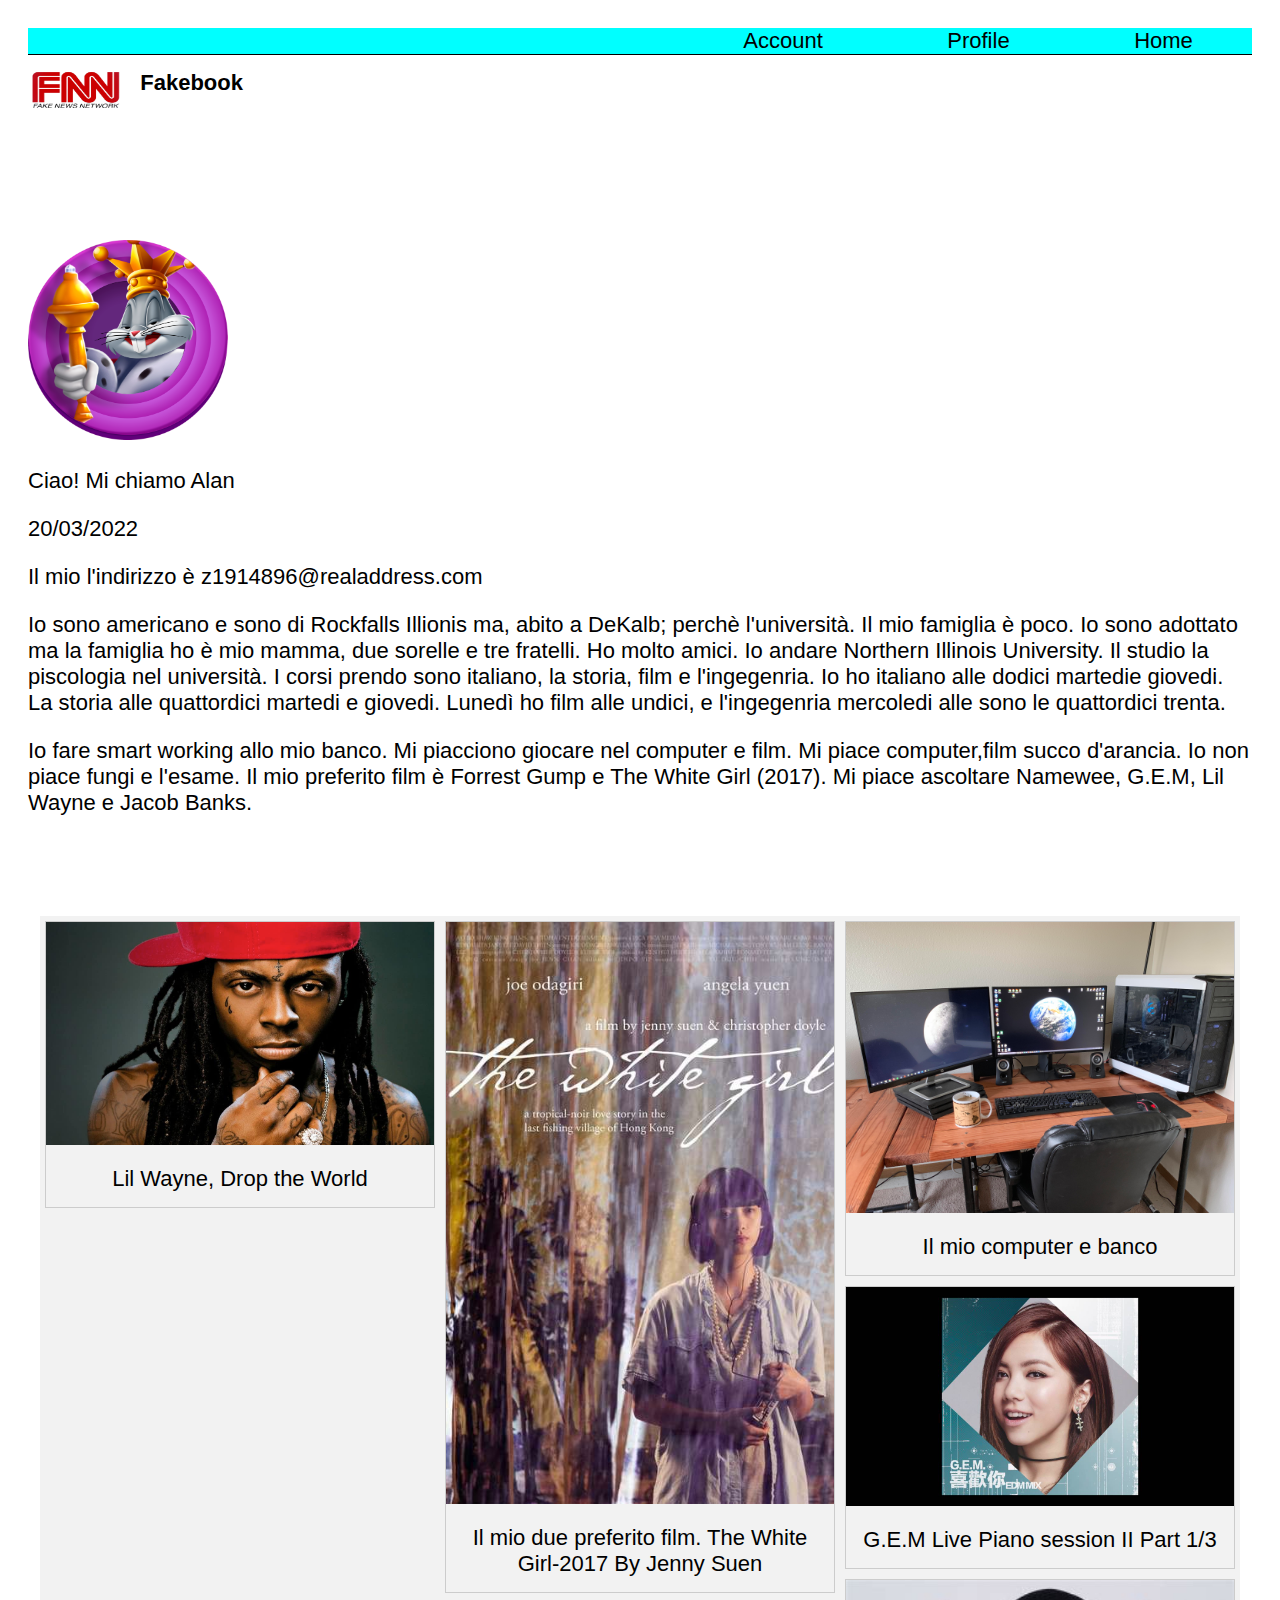
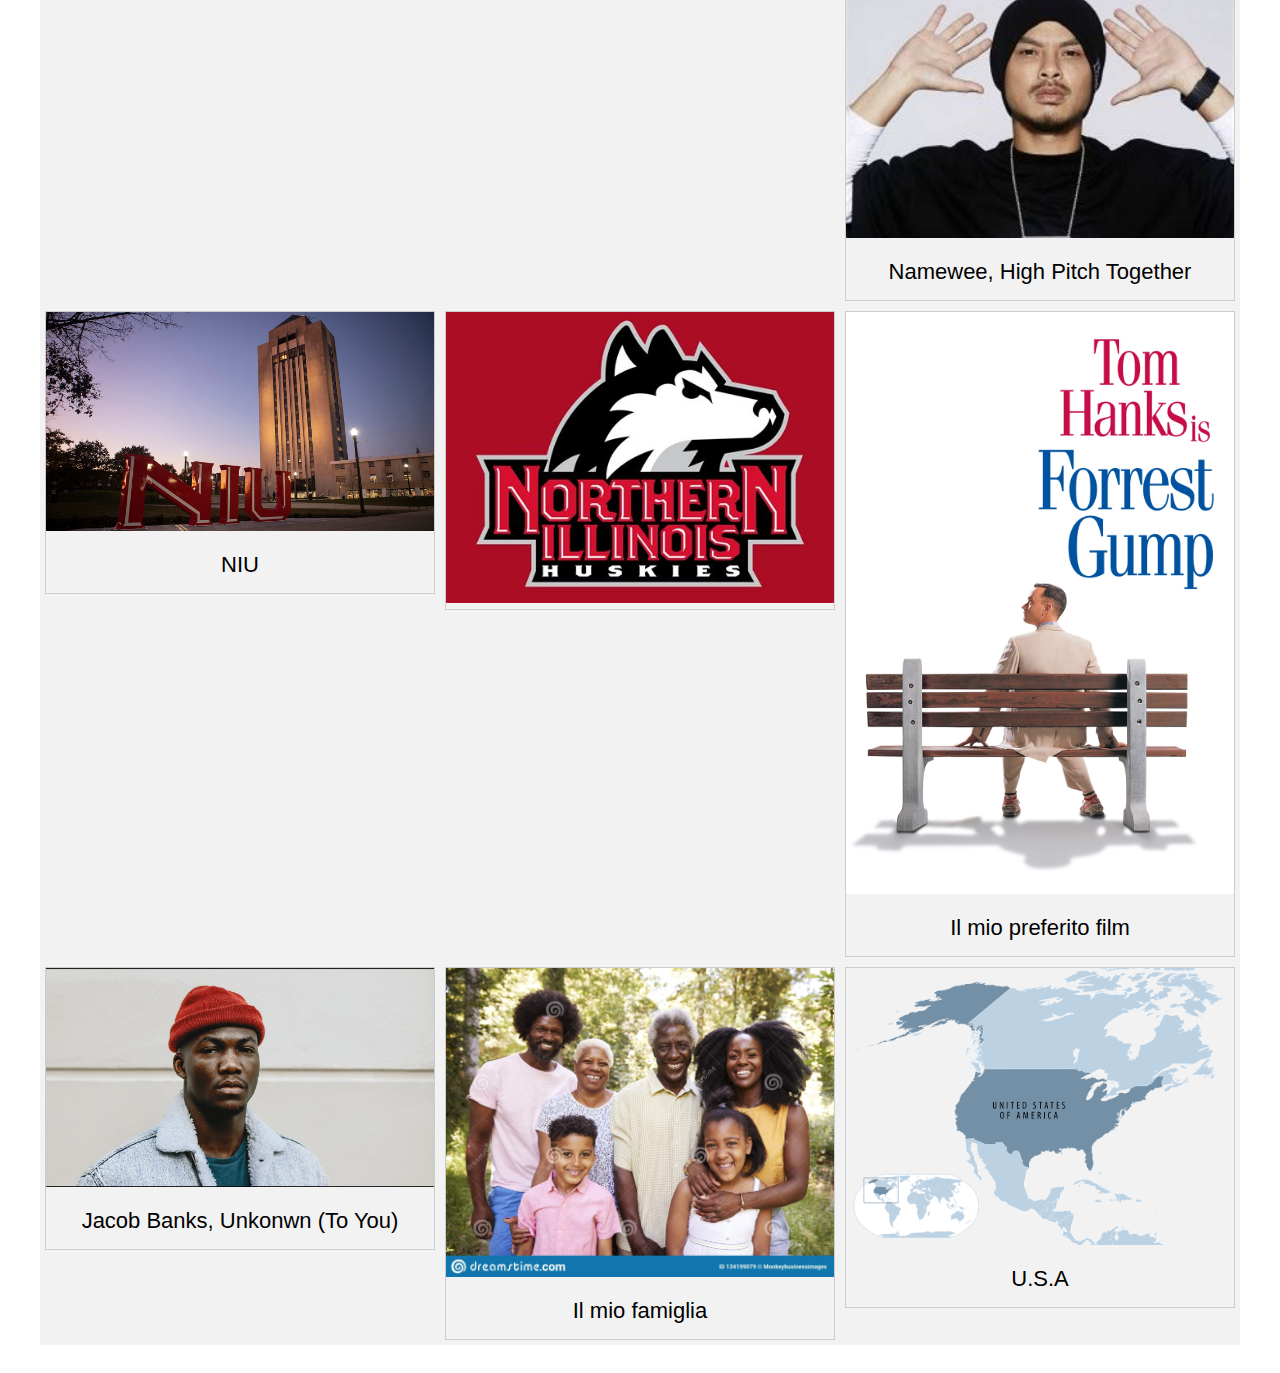
<file: index.html>
<!DOCTYPE html>
<html>
<head>
    <header class="main-header">
        <nav class="nav main-nav">
                <div> 
            <ul>
                <li> <b> Account </b> </li>
                <li> <b> Profile </b></li>
                <li> <b> Home </b> </li> 
            </ul>
                </div>
        </nav>
    
    </header>
         <meta charset="UTF-8">
         <meta name="viewpoint" content="width=device-width, initial-scale=1">
         <link rel="stylesheet" href="Styles with Fakeboo.CSS"/> 

    <title>Mahan Fakebook</title>

</head>
<body>
   

<div id="Left">
    <img src="Images/fakelogo.png" alt="logo" width="100" height="100">
    </div>
    <div id="right">
    <h1>Fakebook</h1>
</div>
<br>
<br>
<br>
<br>
<br>
<img src="Images/bugs.png" alt="Profile" width="200" height="200">

  
<p>Ciao! Mi chiamo Alan</p>
<p>20/03/2022</p>
<p>Il mio l'indirizzo è z1914896@realaddress.com</p>
<p>Io sono americano e sono di Rockfalls Illionis ma, abito a DeKalb; perchè l'università. Il mio famiglia è poco. 
    
    Io sono adottato ma la famiglia ho è mio mamma, due sorelle e tre fratelli. Ho molto amici. Io andare 
    
    Northern Illinois University. Il studio la piscologia nel università. I corsi prendo sono italiano, la
    
    storia, film e l'ingegenria. Io ho italiano alle dodici martedie giovedi. La storia alle quattordici
    
    martedi e giovedi. Lunedì ho film alle undici, e l'ingegenria mercoledi alle sono le quattordici trenta. </p>
    <p>Io fare smart working allo mio banco. Mi piacciono giocare nel computer e film. Mi piace computer,film

        succo d'arancia. Io non piace fungi e l'esame. Il mio preferito film è Forrest Gump e The White Girl (2017).

        Mi piace ascoltare Namewee, G.E.M, Lil Wayne e Jacob Banks.
    </p> 
<br>
<br>
<br>


<div class="container">
    <div class="gallery">
        <img src="Images/Wayne.jpeg"alt=wayne  width="200" height="200">
                <div class="desc">Lil Wayne, Drop the World
                </div>
            </div>
    <div class="gallery">
        <img src="Images/WHGirl.jpeg"alt=WH  width="200" height="200">
             <div class="desc"> Il mio due preferito film. The White Girl-2017 By Jenny Suen</div>
            </div>
    <div class="gallery"> 
        <img src="Images/Dual setup.jpeg"alt=Dual setup  width="200" height="200">
            <div class="desc">Il mio computer e banco</div>
    </div>
    <div class="gallery">
        <img src="Images/GEM.jpeg"alt=GEM  width="200" height="200">
            <div class="desc">G.E.M Live Piano session II Part 1/3</div>
    </div>
    <div class="gallery">
        <img src="Images/Namewee.jpeg"alt=Namewee  width="200" height="200">
            <div class="desc">Namewee, High Pitch Together</div>
    </div>
    <div class="gallery">
        <img src="Images/NIu back.jpeg"alt=Niu  width="200" height="200">
             <div class="desc">NIU</div>
    </div>
    <div class="gallery">
        <img src="Images/Niu Doggo.jpeg"alt=Niu  width="200" height="200">
           
    </div>
    <div class="gallery">
        <img src="Images/Run forrest.jpeg"alt=Tom-Hanks  width="200" height="200">
            <div class="desc">Il mio preferito film</div>
    </div>
    <div class="gallery">
        <img src="Images/Unknown.jpg"alt=Jacob  width="200" height="200">
             <div class="desc">Jacob Banks, Unkonwn (To You)  </div>
    </div>
    <div class="gallery">
        <img src="Images/blckfam.jpeg" alt="blck" width="200" height="200">

                  <div class="desc">Il mio famiglia</div>
                            </div>
    <div class="gallery">
        <img src="Images/US maps.png" alt="map" width="200" height="200">

                  <div class="desc">U.S.A</div>
                            </div>
  <br>
  <br>
</body>
</html>
</file>
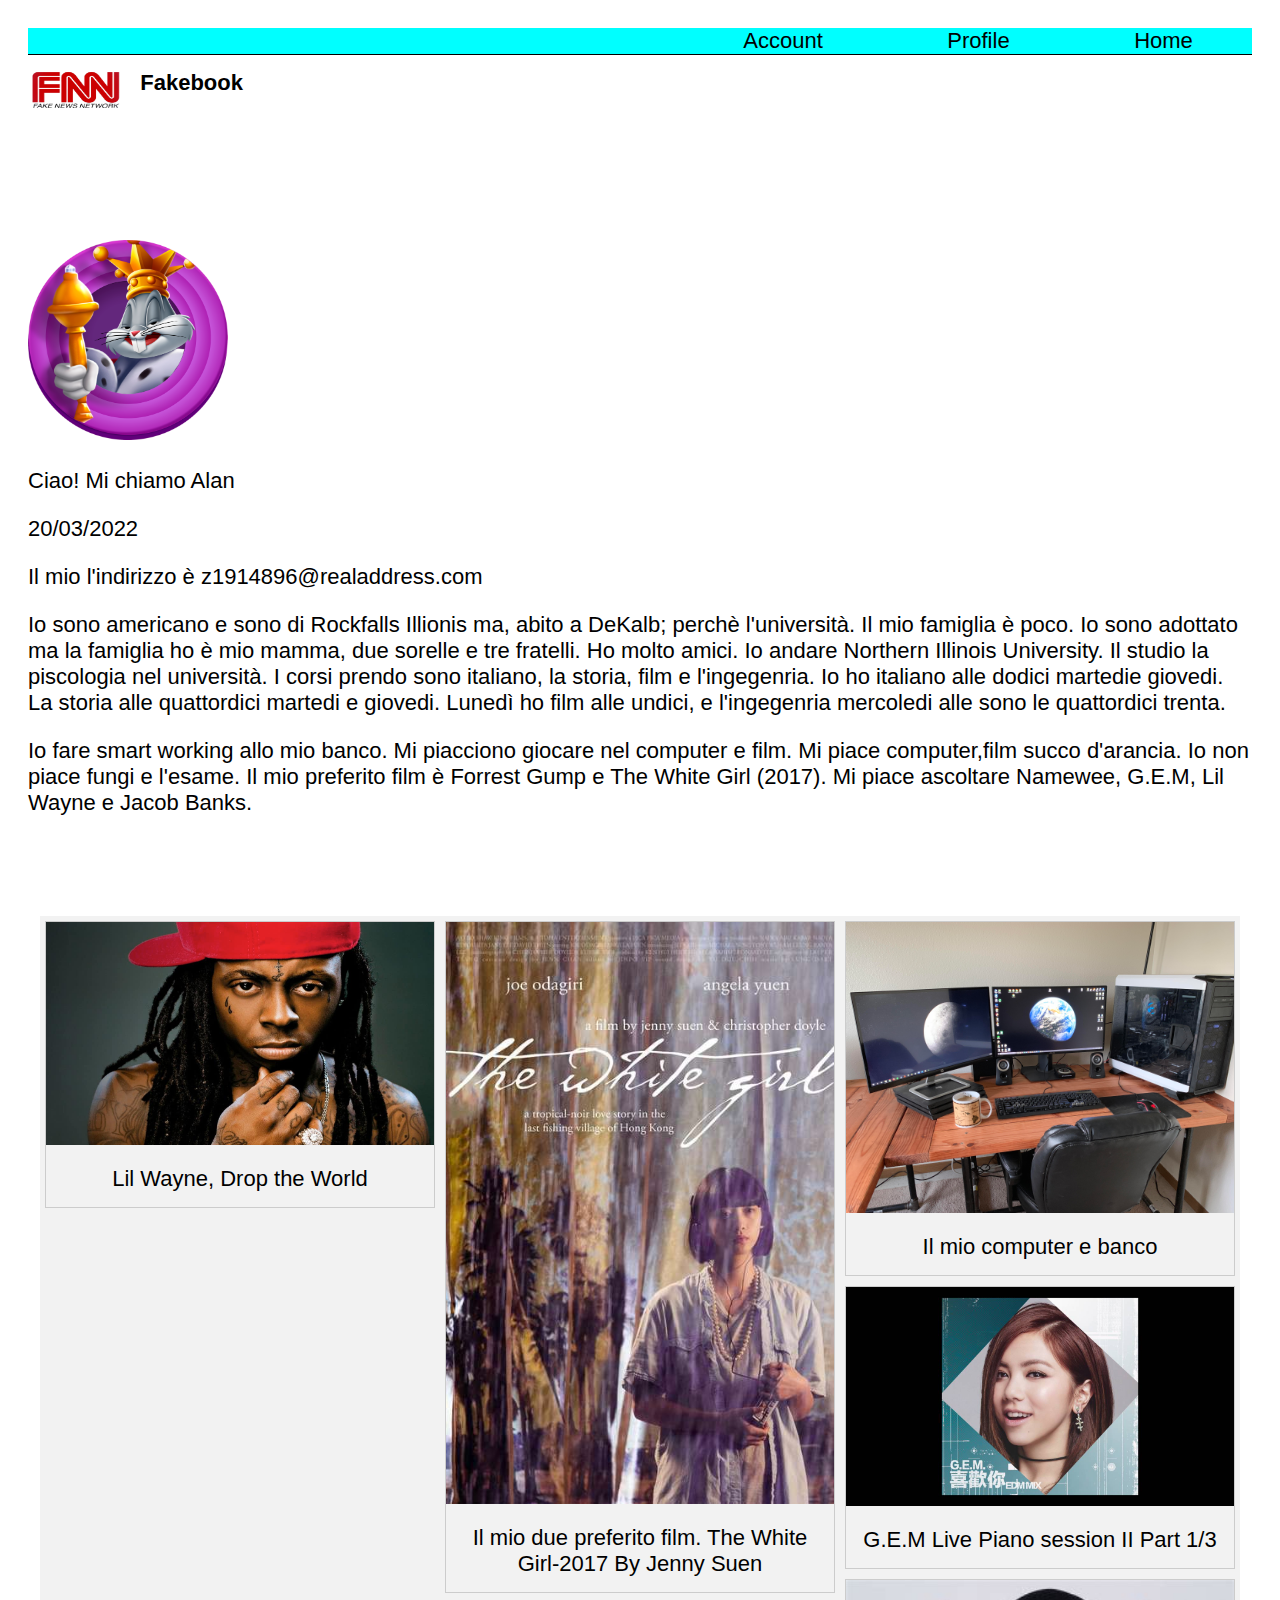
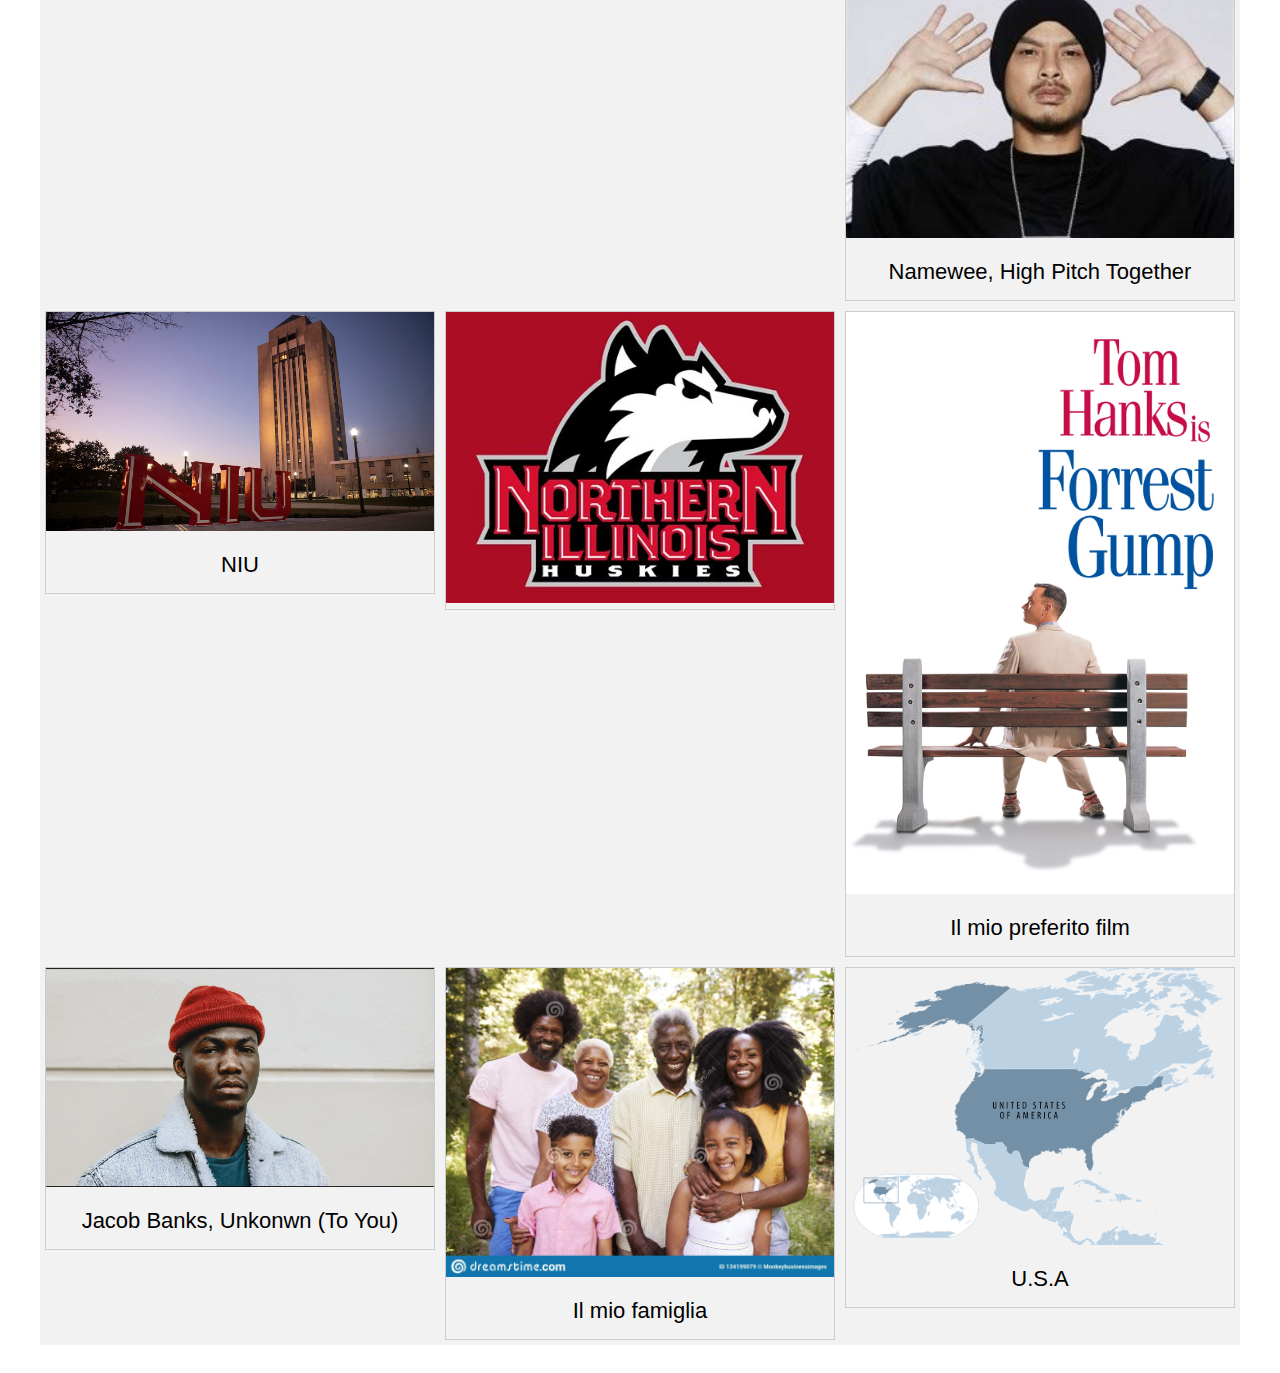
<file: Fakebook.html>
<!DOCTYPE html>
<html>
<head>
    <header class="main-header">
        <nav class="nav main-nav">
                <div> 
            <ul>
                <li> <b> Account </b> </li>
                <li> <b> Profile </b></li>
                <li> <b> Home </b> </li> 
            </ul>
                </div>
        </nav>
    
    </header>
         <meta charset="UTF-8">
         <meta name="viewpoint" content="width=device-width, initial-scale=1">
         <link rel="stylesheet" href="Styles with Fakeboo.CSS"/> 

    <title>Mahan Fakebook</title>

</head>
<body>
   

<div id="Left">
    <img src="Images/fakelogo.png" alt="logo" width="100" height="100">
    </div>
    <div id="right">
    <h1>Fakebook</h1>
</div>
<br>
<br>
<br>
<br>
<br>
<img src="Images/bugs.png" alt="Profile" width="200" height="200">

  
<p>Ciao! Mi chiamo Alan</p>
<p>20/03/2022</p>
<p>Il mio l'indirizzo è z1914896@realaddress.com</p>
<p>Io sono americano e sono di Rockfalls Illionis ma, abito a DeKalb; perchè l'università. Il mio famiglia è poco. 
    
    Io sono adottato ma la famiglia ho è mio mamma, due sorelle e tre fratelli. Ho molto amici. Io andare 
    
    Northern Illinois University. Il studio la piscologia nel università. I corsi prendo sono italiano, la
    
    storia, film e l'ingegenria. Io ho italiano alle dodici martedie giovedi. La storia alle quattordici
    
    martedi e giovedi. Lunedì ho film alle undici, e l'ingegenria mercoledi alle sono le quattordici trenta. </p>
    <p>Io fare smart working allo mio banco. Mi piacciono giocare nel computer e film. Mi piace computer,film

        succo d'arancia. Io non piace fungi e l'esame. Il mio preferito film è Forrest Gump e The White Girl (2017).

        Mi piace ascoltare Namewee, G.E.M, Lil Wayne e Jacob Banks.
    </p> 
<br>
<br>
<br>


<div class="container">
    <div class="gallery">
        <img src="Images/Wayne.jpeg"alt=wayne  width="200" height="200">
                <div class="desc">Lil Wayne, Drop the World
                </div>
            </div>
    <div class="gallery">
        <img src="Images/WHGirl.jpeg"alt=WH  width="200" height="200">
             <div class="desc"> Il mio due preferito film. The White Girl-2017 By Jenny Suen</div>
            </div>
    <div class="gallery"> 
        <img src="Images/Dual setup.jpeg"alt=Dual setup  width="200" height="200">
            <div class="desc">Il mio computer e banco</div>
    </div>
    <div class="gallery">
        <img src="Images/GEM.jpeg"alt=GEM  width="200" height="200">
            <div class="desc">G.E.M Live Piano session II Part 1/3</div>
    </div>
    <div class="gallery">
        <img src="Images/Namewee.jpeg"alt=Namewee  width="200" height="200">
            <div class="desc">Namewee, High Pitch Together</div>
    </div>
    <div class="gallery">
        <img src="Images/NIu back.jpeg"alt=Niu  width="200" height="200">
             <div class="desc">NIU</div>
    </div>
    <div class="gallery">
        <img src="Images/Niu Doggo.jpeg"alt=Niu  width="200" height="200">
           
    </div>
    <div class="gallery">
        <img src="Images/Run forrest.jpeg"alt=Tom-Hanks  width="200" height="200">
            <div class="desc">Il mio preferito film</div>
    </div>
    <div class="gallery">
        <img src="Images/Unknown.jpg"alt=Jacob  width="200" height="200">
             <div class="desc">Jacob Banks, Unkonwn (To You)  </div>
    </div>
    <div class="gallery">
        <img src="Images/blckfam.jpeg" alt="blck" width="200" height="200">

                  <div class="desc">Il mio famiglia</div>
                            </div>
    <div class="gallery">
        <img src="Images/US maps.png" alt="map" width="200" height="200">

                  <div class="desc">U.S.A</div>
                            </div>
  <br>
  <br>
</body>
</html>
</file>
<file: Styles with Fakeboo.CSS>
.main-header {
            background-color: aqua;
            background-size:100% 100%; 
            padding-bottom: 0%;
            background-repeat: no-repeat;
            font-size:large;
            

}
.main-nav { 
    text-align: right;
    font-weight: lighter;
    border-bottom: 1px solid; 
}
.main-nav li { 
    padding: 0 5%
}
html, body {
    margin:14px;
    padding:0; 

}
    ul {
        margin:0;
    }
*{
    box-sizing:border-box;
    font-family:'Lucida Sans', 'Lucida Sans Regular', 'Lucida Grande', 'Lucida Sans Unicode', Geneva, Verdana, sans-serif;
    font-size:22px;
  
}
        .nav li {
            display: inline;
        }
        .nav a {
            padding: .5em;
            color: black;
            text-decoration: none;
            display: inline-block;
        }
.nav a:hover {
    background-color:rgba(255, 255, 255, .3)
}
#Left {
    float:left
}
#right {
    text-indent:1%;
}
#div1 {
    float:inline-start;
}
.container {
    max-width:1200px;
    margin:auto;
    background:#f2f2f2;
    overflow:auto;
}
.gallery{
    margin:5px;
    border:1px solid #ccc;
    float:left;
    width:390px;
}
.gallery img{
    width:100%;
    height:auto;
}
.desc{ 
    padding:15px;
    text-align: center;
}
</file>
